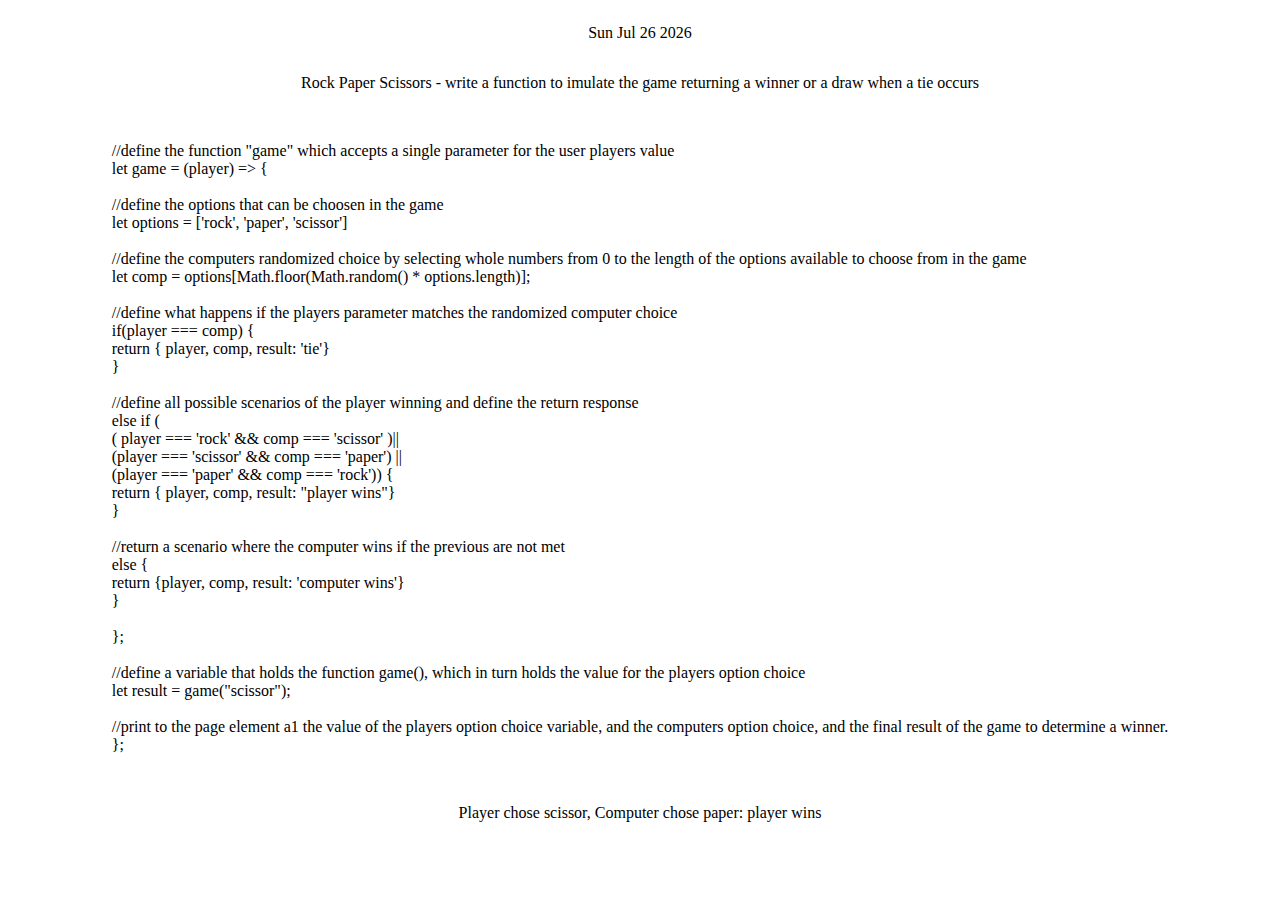
<file: ANKI/12.17.2024/index.html>
<!DOCTYPE html>
<html lang="en">
<head>
    <meta charset="UTF-8">
    <meta name="viewport" content="width=device-width, initial-scale=1.0">
    <title>12.17.2024</title>
    <link rel="stylesheet" href="/ANKI/style.css">
</head>
<body>
    <script src="/ANKI/12.17.2024/script.js"></script>
</body>
</html>
</file>
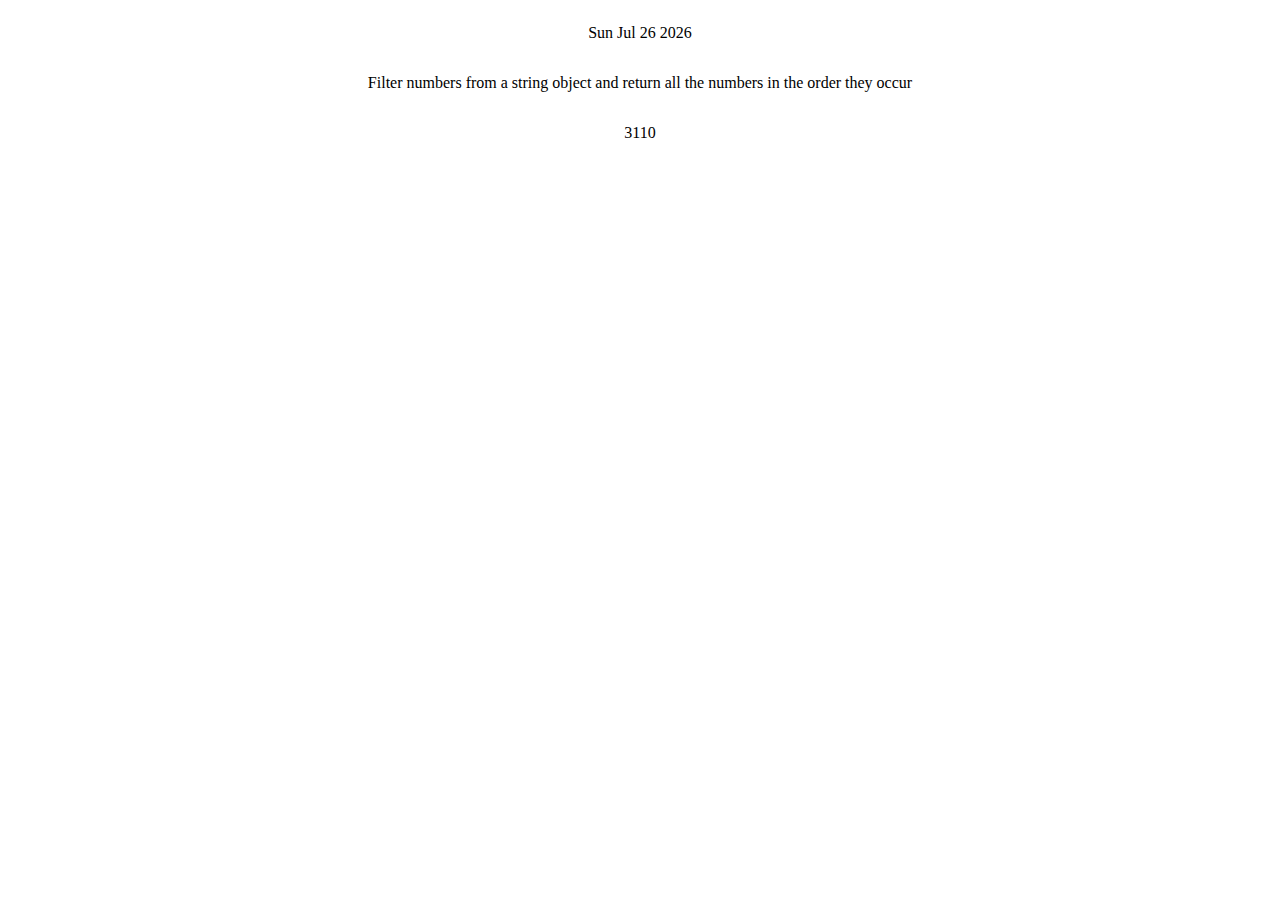
<file: ANKI/12.18.2024/index.html>
<!DOCTYPE html>
<html lang="en">
<head>
    <meta charset="UTF-8">
    <meta name="viewport" content="width=device-width, initial-scale=1.0">
    <title>Document</title>
    <link rel="stylesheet" href="/ANKI/style.css">
</head>
<body>
    <script src="/ANKI/12.18.2024/script.js"></script>
</body>
</html>
</file>
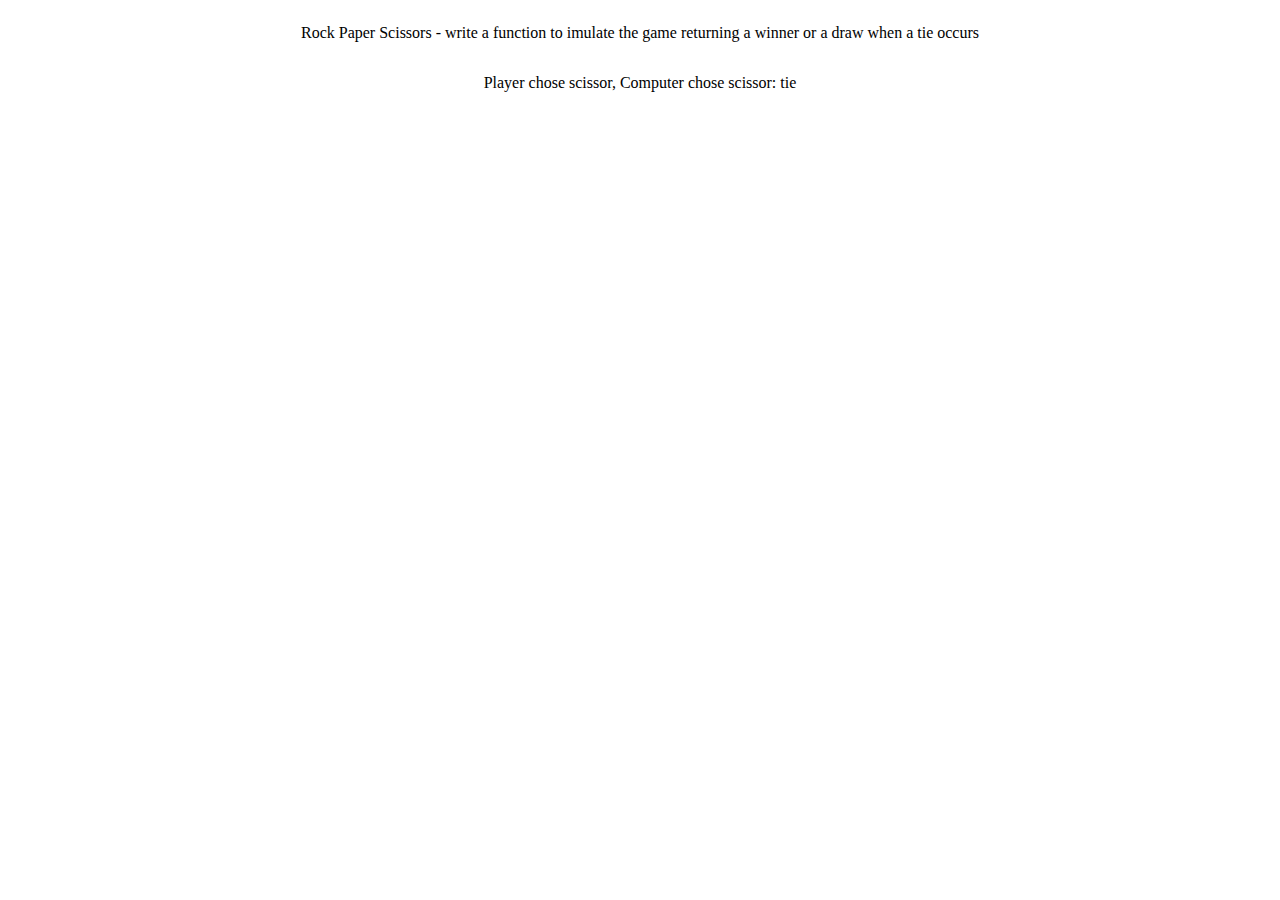
<file: ANKI/12.17.2024/12.17.2024.html>
<!DOCTYPE html>
<html lang="en">
<head>
    <meta charset="UTF-8">
    <meta name="viewport" content="width=device-width, initial-scale=1.0">
    <title>Document</title>
    <link rel="stylesheet" href="/ANKI/style.css">
</head>
<body>
    <script src="/ANKI/12.17.2024/12.17.2024.js"></script>
</body>
</html>
</file>
<file: ANKI/style.css>
body {
    display: flex;
    flex-direction: column;
    align-items: center;
    justify-content: center;
}

p {
    text-align: left;
}
</file>
